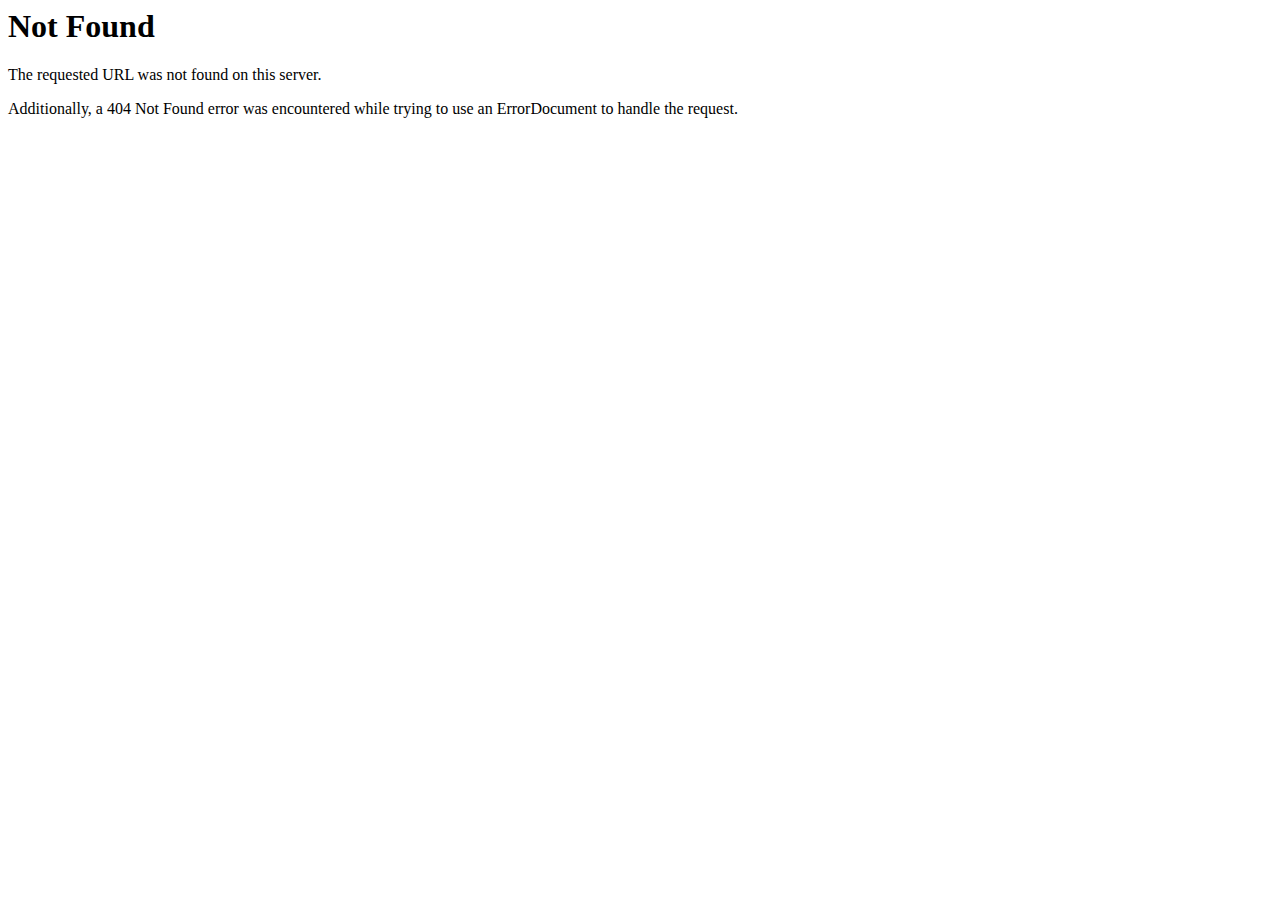
<file: img/search.html>
<!DOCTYPE HTML PUBLIC "-//IETF//DTD HTML 2.0//EN">
<html><head>
<title>404 Not Found</title>
</head><body>
<h1>Not Found</h1>
<p>The requested URL was not found on this server.</p>
<p>Additionally, a 404 Not Found
error was encountered while trying to use an ErrorDocument to handle the request.</p>
</body></html>
</file>
